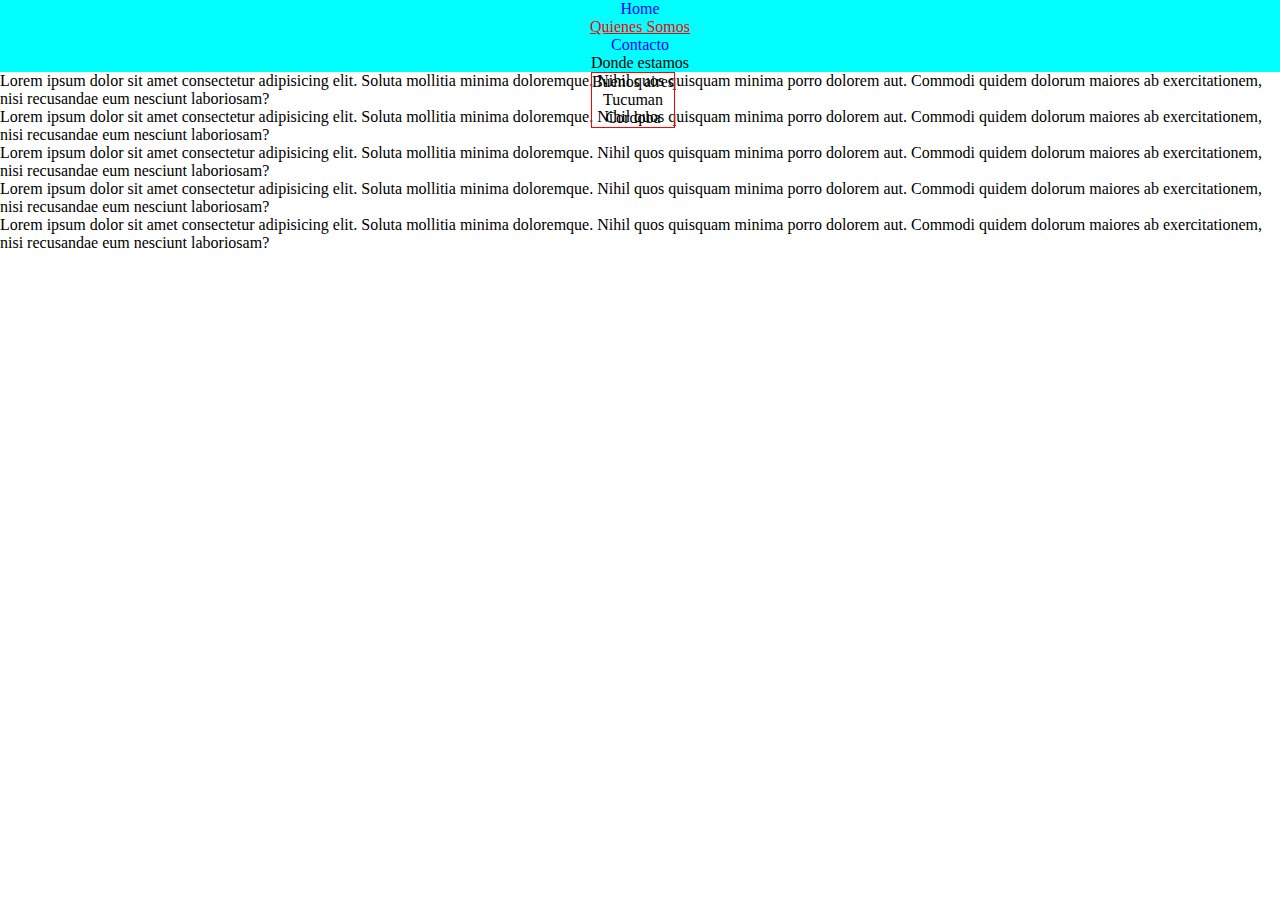
<file: quienes-somos.html>
<!DOCTYPE html>
<html lang="en">
<head>
    <meta charset="UTF-8">
    <meta http-equiv="X-UA-Compatible" content="IE=edge">
    <meta name="viewport" content="width=device-width, initial-scale=1.0">
    <link rel="stylesheet" href="style.css">
    <title>Quienes Somos</title>
</head>
<body>
    <header class="cabecera">
        <nav>
            <ul class="cabecera__lista">
                <li><a href="index.html" class="cabecera__lista__link">Home</a></li>
                <li><a href="quienes-somos.html" class="cabecera__lista__link--active"> Quienes Somos</a></li>
                <li> <a href="contacto.html" class="cabecera__lista__link">Contacto</a></li>
                <li class="cabecera__lista__item">
                    Donde estamos
                    <ul class="cabecera__lista__item__submenu"> <!-- Esto es BEM, ordenar con doble __ para que quede ordenado, no se usa mucho, muy anticuado -->
                        <li>Buenos aires</li>
                        <li>Tucuman</li>
                        <li>Cordoba</li>
                    </ul>
                </li>
            </ul>
        </nav>
    </header>
    <div>
        <ul>
            <li><p>Lorem ipsum dolor sit amet consectetur adipisicing elit. Soluta mollitia minima doloremque. Nihil quos quisquam minima porro dolorem aut. Commodi quidem dolorum maiores ab exercitationem, nisi recusandae eum nesciunt laboriosam?</p></li>
            <li><p>Lorem ipsum dolor sit amet consectetur adipisicing elit. Soluta mollitia minima doloremque. Nihil quos quisquam minima porro dolorem aut. Commodi quidem dolorum maiores ab exercitationem, nisi recusandae eum nesciunt laboriosam?</p></li>
            <li><p>Lorem ipsum dolor sit amet consectetur adipisicing elit. Soluta mollitia minima doloremque. Nihil quos quisquam minima porro dolorem aut. Commodi quidem dolorum maiores ab exercitationem, nisi recusandae eum nesciunt laboriosam?</p></li>
            <li><p>Lorem ipsum dolor sit amet consectetur adipisicing elit. Soluta mollitia minima doloremque. Nihil quos quisquam minima porro dolorem aut. Commodi quidem dolorum maiores ab exercitationem, nisi recusandae eum nesciunt laboriosam?</p></li>
            <li><p>Lorem ipsum dolor sit amet consectetur adipisicing elit. Soluta mollitia minima doloremque. Nihil quos quisquam minima porro dolorem aut. Commodi quidem dolorum maiores ab exercitationem, nisi recusandae eum nesciunt laboriosam?</p></li>
        </ul>
    </div>
    
</body>
</html>
</file>
<file: style.css>
*{
    padding: 0;
    margin: 0;
}
.cabecera__lista__link{
    color: blue;
    text-decoration: none;
}
.cabecera__lista__link--active{
    color: red;
}
.boton a{ 
    text-decoration: none;
    color: black;
}

/* Medidas
Absolutas: px
Relativas=
% Se adapta al lugar donde esta contenido, sea la pantalla o un elemento
vw y vh Se adaptan directamente al porcentaje de la pantalla*/
.boton{
background-color:yellowgreen ;
    width: 10vw;/* fit-content, se adapta al contenido */
    height: 10vh;

    /* margin(Todo el conjunto al borde de la pantalla) - padding(Contenido del borde) . border */
    border: solid 2px black;

/*padding-top 3%
  padding-right 50%
  padding-bottom 25%
  padding-left 10%
  
  padding 3% 50% 25% 10% (Va en el orden de arriba, se puede hacer separado como arriba o todo junto respetando el orden)
  */
/* Margin auto te lo deja siempre centrado respecto al contenedor */
  margin: 20px auto;
}

.cabecera__lista__item{
    display: inline-block;
    margin: auto 3%;
}

.cabecera{
    background-color: aqua;
    height: 10%;
    position: sticky; /* Sticky es en relacion a la vista del usuario, pero debe usarse en un "hijo" directo del body, es decir una etiqueta dentro directamente del body, sin intermediarios.*/
    top: 0;
    z-index: 1;
}
.cabecera__lista{
    margin: 0 auto;
    text-align: center;
}

.cabecera__lista__item--submenu{
    display: inline-block;
    margin: 3% ;
    position: relative;
}
.cabecera__lista__item__submenu{
    list-style: none;
    position: absolute; /* En relacion al borde del "padre" */
    border: solid 1px red;
    top: 100%;
}
.section{
    position: relative;

}
</file>
